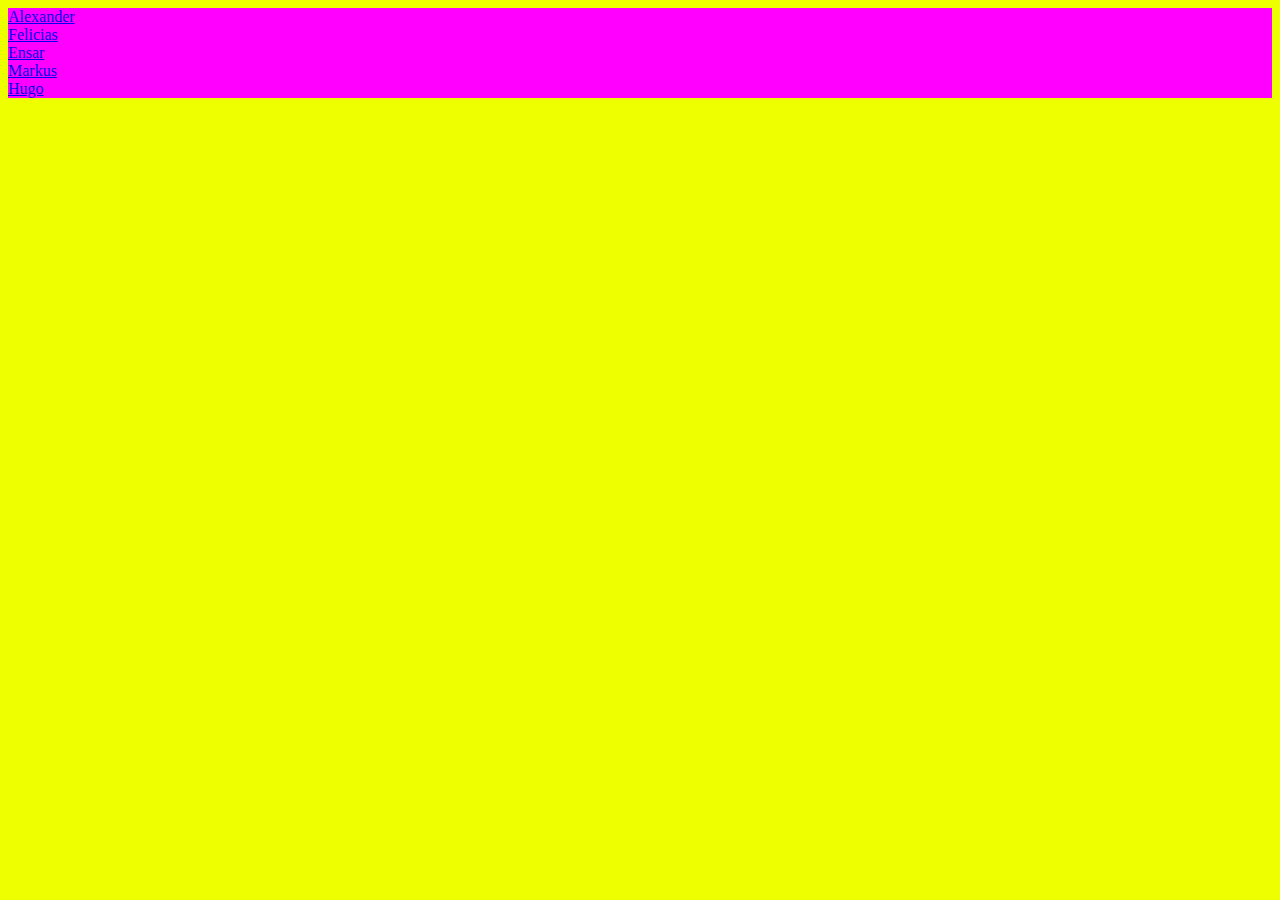
<file: Index.html>
<!DOCTYPE html>
<html lang="en">
<head>
    <meta charset="UTF-8">
    <meta name="viewport" content="width=device-width, initial-scale=1.0">
    <link rel="stylesheet" href="index.css">
    <title>Hackathon - Grupp 3</title>
</head>
<body>
    <li><a href="alexander_dadeby.html">Alexander</a></li>
    <li><a href="Felicia_karlsson.html">Felicias</a></li>
    <li><a href="Ensar_Abduramanovski.html">Ensar</a></li>
    <li><a href="markusgusthalin.html"> Markus</a></li>
    <li><a href="Hugo_Hellmansson/Hugo_Hellmansson.html">Hugo</a></li>
</body>
</html>
</file>
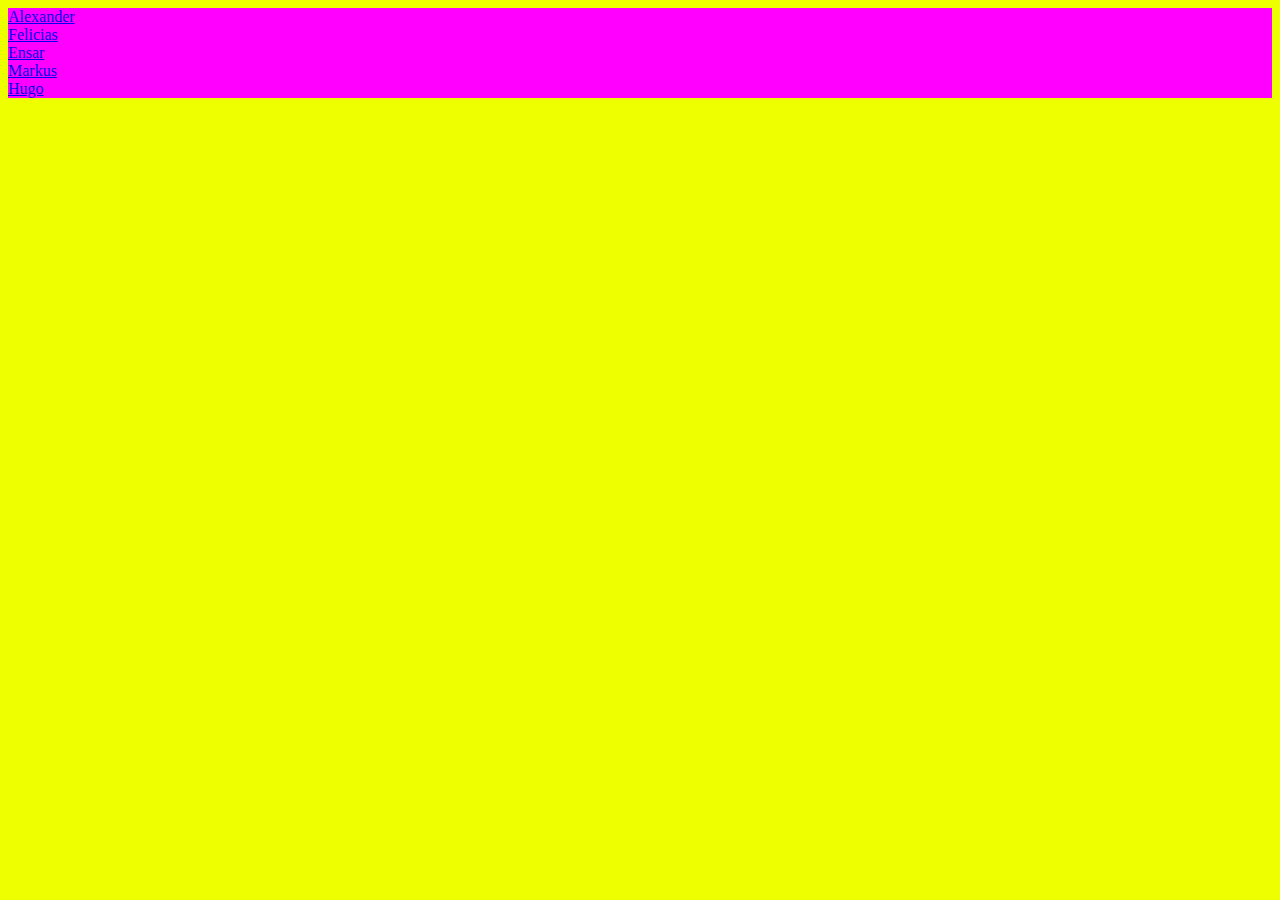
<file: index.html>
<!DOCTYPE html>
<html lang="en">
<head>
    <meta charset="UTF-8">
    <meta name="viewport" content="width=device-width, initial-scale=1.0">
    <link rel="stylesheet" href="index.css">
    <title>Hackathon - Grupp 3</title>
</head>
<body>
    <li><a href="alexander_dadeby.html">Alexander</a></li>
    <li><a href="Felicia_karlsson.html">Felicias</a></li>
    <li><a href="Ensar_Abduramanovski.html">Ensar</a></li>
    <li><a href="markusgusthalin.html"> Markus</a></li>
    <li><a href="Hugo_Hellmansson/Hugo_Hellmansson.html">Hugo</a></li>
</body>
</html>
</file>
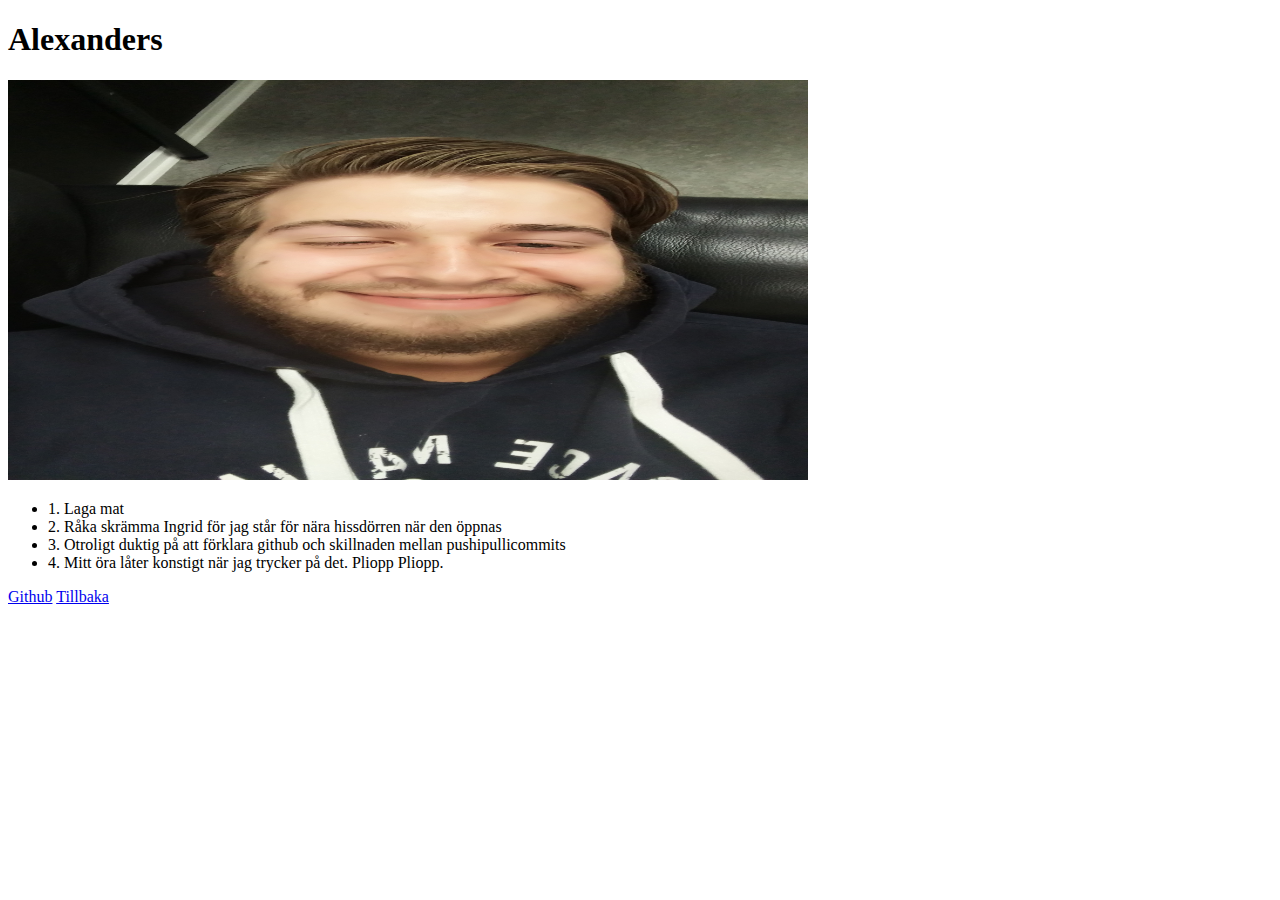
<file: alexander_dadeby.html>
<!DOCTYPE html>
<html lang="en">
<head>
    <meta charset="UTF-8">
    <meta name="viewport" content="width=device-width, initial-scale=1.0">
    <title>Alexander   </title>
</head>
<body>

   <h1> Alexanders</h1>
   <a><img src="20170913_112154.jpg" alt="Alex" width="800" height="400"></a>

    <ul>
        <li>1. Laga mat  </li>
        <li>2. Råka skrämma Ingrid för jag står för nära hissdörren när den öppnas</li>
        <li>3. Otroligt duktig på att förklara github och skillnaden mellan pushipullicommits </li>
        <li>4. Mitt öra låter konstigt när jag trycker på det. Pliopp Pliopp. </li>
    </ul>
    <a href="https://www.github.com/daalit">Github</a>
    <a href="index.html">Tillbaka</a>

</body>
</html>
</file>
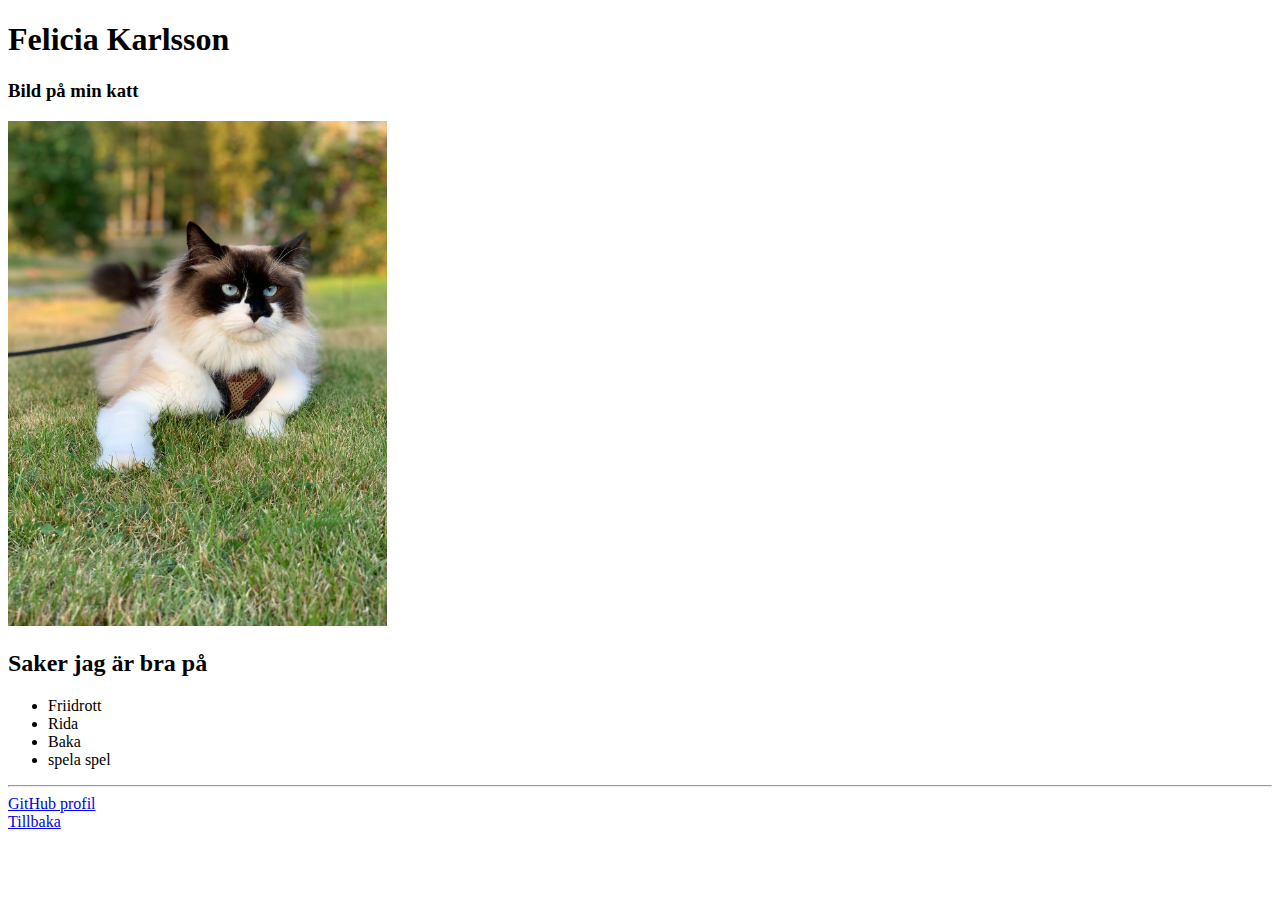
<file: Felicia_karlsson.html>
<!DOCTYPE HTML> 

<html>
<head>
    <meta charset="UTF-8">
    <meta name="viewport" content="width=device-width, initial-scale=1.0">


    <title>Felicia Karlsson</title>
</head>

<body>

    <h1>Felicia Karlsson</h1>
    <h3>Bild på min katt</h3>
    <img src = "katt.jpg" width="30%" height="30%">



    <h2>Saker jag är bra på</h2>

    <ul>
        <li>Friidrott</li>
        <li>Rida</li>
        <li>Baka</li>
        <li>spela spel</li>

    </ul>

    <hr>

        <a href="https://github.com/hppy-squid">GitHub profil</a><br>

        <a href="index.html">Tillbaka</a>




</body>

</html>
</file>
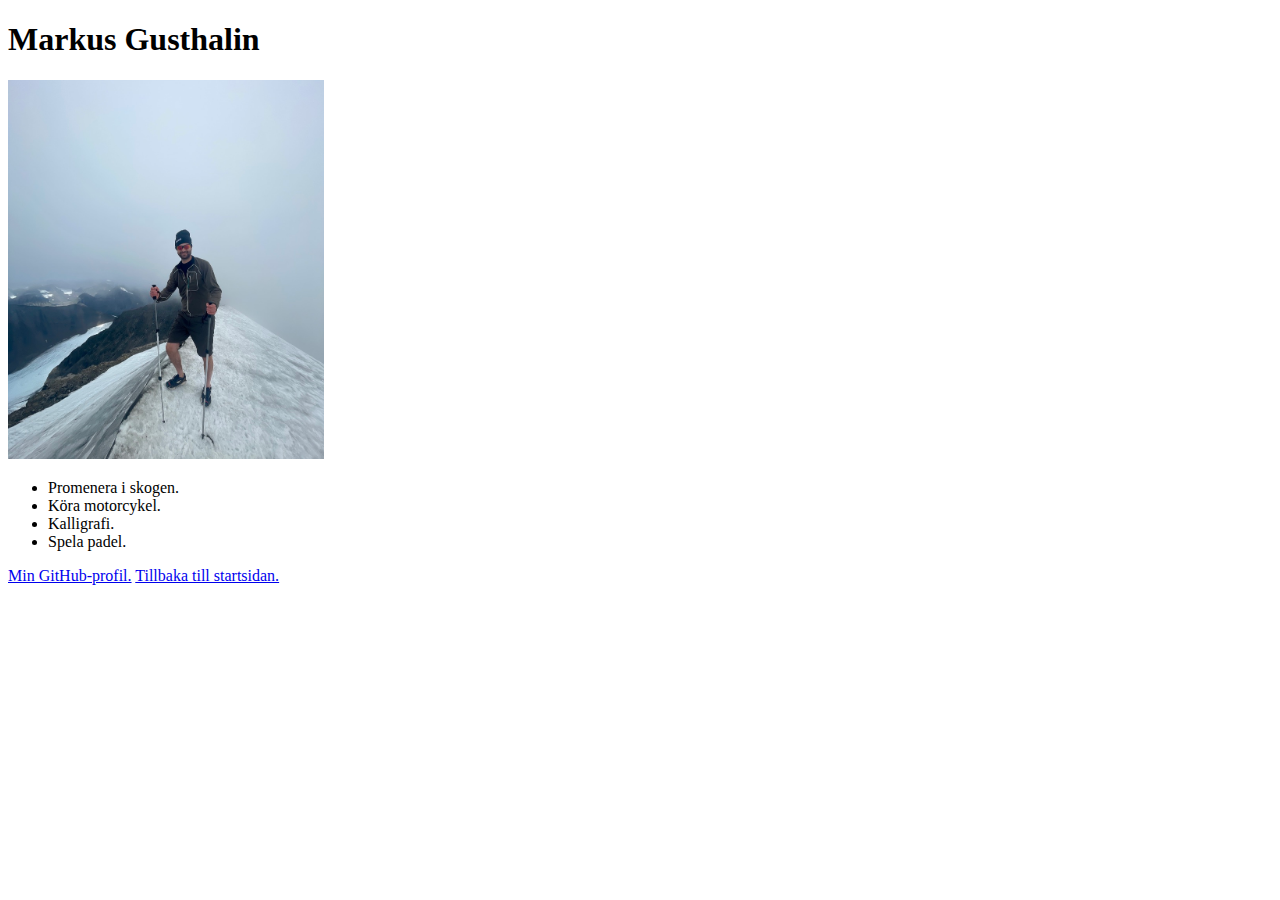
<file: markusgusthalin.html>
<!DOCTYPE html>
<html lang="en">
<head>
    <meta charset="UTF-8">
    <meta name="viewport" content="width=device-width, initial-scale=1.0">
    <title>Markus</title>
</head>
<body>
   <h1>Markus Gusthalin</h1> 
   <img src = "bild.jpeg" width="25%" height="25%">
   <ul>
        <li>Promenera i skogen.</li>
        <li>Köra motorcykel.</li>
        <li>Kalligrafi.</li>
        <li>Spela padel.</li>
   </ul>

   <a href="https://github.com/markusgusthalin">Min GitHub-profil.</a>

   <a href="index.html">Tillbaka till startsidan.</a>

</body>
</html>
</file>
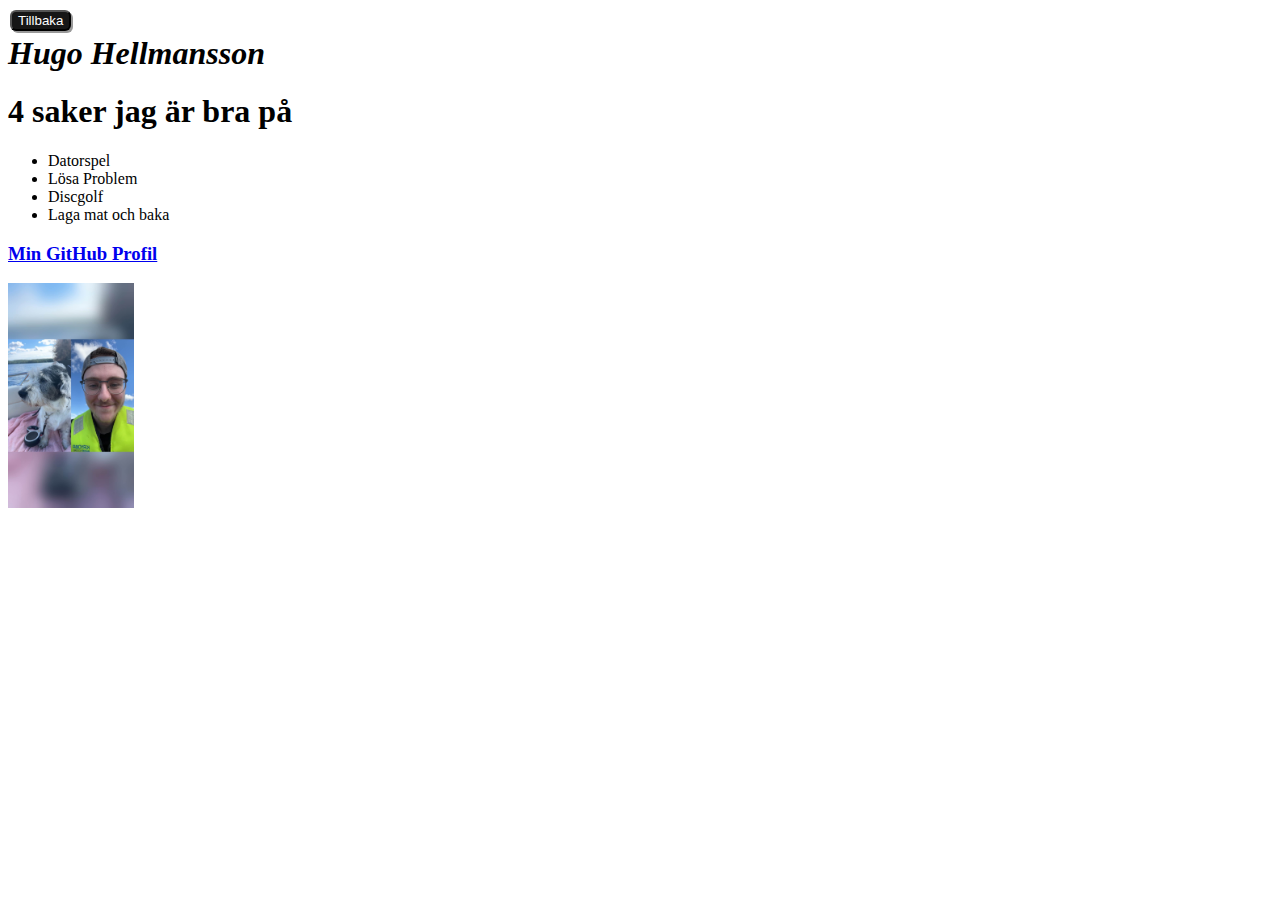
<file: Hugo_Hellmansson/Hugo_Hellmansson.html>
<!DOCTYPE html>
<html lang="en">
<head>
    <meta charset="UTF-8">
    <meta name="viewport" content="width=device-width, initial-scale=1.0">
    <link rel="stylesheet" href="Hugo_Hellmansson.css">
    <title>Hugo Hellmansson</title>
</head>
<body>
    <h1 class="HugoNamn">Hugo Hellmansson</h1>
    <h1>4 saker jag är bra på</h1>
    <ul>
        <li>Datorspel</li>
        <li>Lösa Problem</li>
        <li>Discgolf</li>
        <li>Laga mat och baka</li>
    </ul>
    <h3>
        <a href="https://github.com/HHellmansson">Min GitHub Profil</a>
    </h3>
    <img src="HugoH.jpg" width="200" height="350" class="HugoBild"/>
    <a href="../index.html"><button class="TB">Tillbaka</button></a>
</body>
</html>
</file>
<file: index.css>
li{
   color: rgb(255, 0, 0);
   background-color: rgb(255, 0, 255);
}
li:hover{
    transform: scale(160%);
    color: rgb(255, 255, 255);
    background-color: rgb(255, 0, 0);
    position: absolute;

}


body{
    background-color: rgb(238, 255, 0);
}
</file>
<file: Hugo_Hellmansson/Hugo_Hellmansson.css>
.TB{
    position: absolute;left: 10px; top: 10px;
    color: white;
    background-color: rgb(22, 22, 22);
    border-radius: 6px;
    box-shadow: 2px 2px #999999;
}

.TB:hover{
    background-color: rgb(50, 50, 50);
}

.TB:active{
    background-color: rgb(50, 50, 50);
    transform: translateY(1px);
    box-shadow: 0px 0px;
}



.HugoNamn{
    margin-top: 35px;
    font-family: Brush Script MT, Brush Script Std, cursive;
    font-style: italic
}


.HugoBild{
    width: 10%;
    height: auto;
}
.HugoBild:hover{
    width: 15%;
    height: auto;
}
</file>
